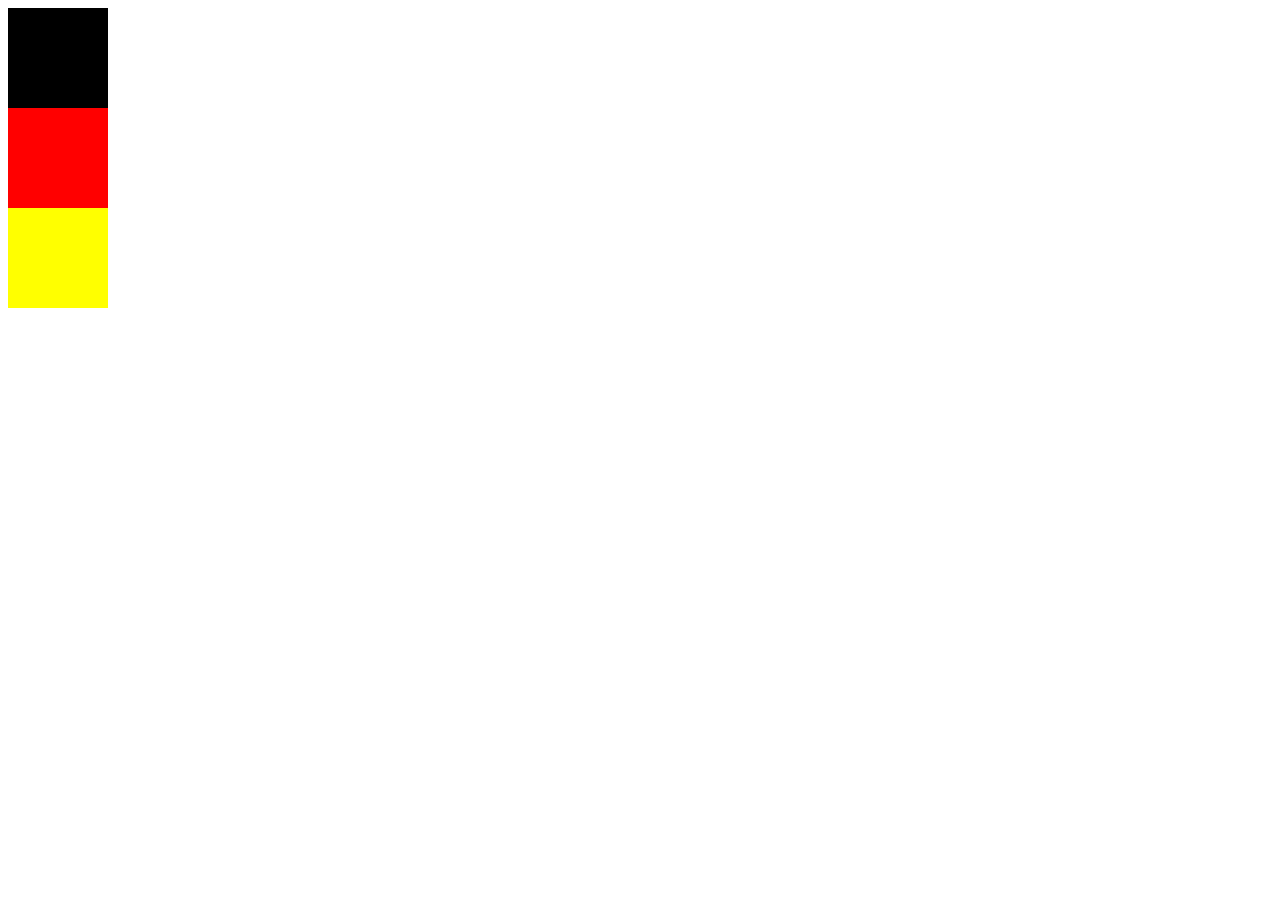
<file: exercicio.html>
<!DOCTYPE html>
<html lang="en">
<head>
    <meta charset="UTF-8">
    <meta name="viewport" content="width=device-width, initial-scale=1.0">
    <link rel="stylesheet" href="./css/stylesexercicio.css">
    <title>Exercicio</title>
</head>
<body>
    <div class="um"></div>
    <div class="dois"></div>
    <div class="tres"></div>    
</body>
</html>
</file>
<file: css/stylesexercicio.css>
.um{
    width: 100px;
    height: 100px;
    background-color: black;       
}

.dois{
    width: 100px;
    height: 100px;
    background-color: red;   
}    

.tres{
    width: 100px;
    height: 100px;
    background-color: yellow;  
}
</file>
